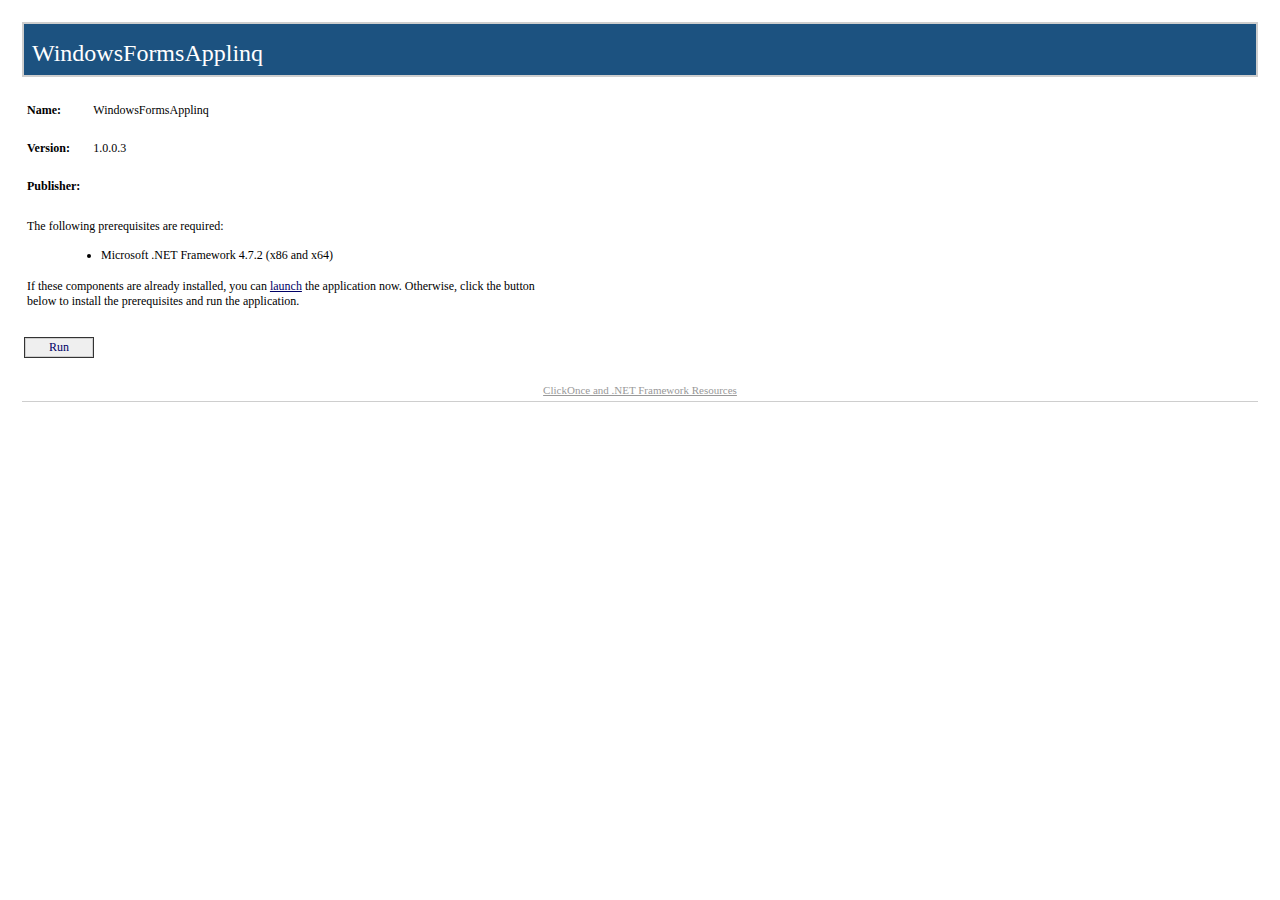
<file: WindowsFormsApplinq/WindowsFormsApplinq/bin/Debug/app.publish/publish.htm>
﻿<HTML>
  <HEAD>
    <TITLE>WindowsFormsApplinq</TITLE>
    <META HTTP-EQUIV="Content-Type" CONTENT="text/html; charset=utf-8" />
    <STYLE TYPE="text/css">
<!--
BODY{margin-top:20px; margin-left:20px; margin-right:20px; color:#000000; font-family:Tahoma; background-color:white}
A:link {font-weight:normal; color:#000066; text-decoration:none}
A:visited {font-weight:normal; color:#000066; text-decoration:none}
A:active {font-weight:normal; text-decoration:none}
A:hover {font-weight:normal; color:#FF6600; text-decoration:none}
P {margin-top:0px; margin-bottom:12px; color:#000000; font-family:Tahoma}
PRE {border-right:#f0f0e0 1px solid; padding-right:5px; border-top:#f0f0e0 1px solid; margin-top:-5px; padding-left:5px; font-size:x-small; padding-bottom:5px; border-left:#f0f0e0 1px solid; padding-top:5px; border-bottom:#f0f0e0 1px solid; font-family:Courier New; background-color:#e5e5cc}
TD {font-size:12px; color:#000000; font-family:Tahoma}
H2 {border-top: #003366 1px solid; margin-top:25px; font-weight:bold; font-size:1.5em; margin-bottom:10px; margin-left:-15px; color:#003366}
H3 {margin-top:10px; font-size: 1.1em; margin-bottom: 10px; margin-left: -15px; color: #000000}
UL {margin-top:10px; margin-left:20px}
OL {margin-top:10px; margin-left:20px}
LI {margin-top:10px; color: #000000}
FONT.value {font-weight:bold; color:darkblue}
FONT.key {font-weight: bold; color: darkgreen}
.divTag {border:1px; border-style:solid; background-color:#FFFFFF; text-decoration:none; height:auto; width:auto; background-color:#cecece}
.BannerColumn {background-color:#000000}
.Banner {border:0; padding:0; height:8px; margin-top:0px; color:#ffffff; filter:progid:DXImageTransform.Microsoft.Gradient(GradientType=1,StartColorStr='#1c5280',EndColorStr='#FFFFFF');}
.BannerTextCompany {font:bold; font-size:18pt; color:#cecece; font-family:Tahoma; height:0px; margin-top:0; margin-left:8px; margin-bottom:0; padding:0px; white-space:nowrap; filter:progid:DXImageTransform.Microsoft.dropshadow(OffX=2,OffY=2,Color='black',Positive='true');}
.BannerTextApplication {font:bold; font-size:18pt; font-family:Tahoma; height:0px; margin-top:0; margin-left:8px; margin-bottom:0; padding:0px; white-space:nowrap; filter:progid:DXImageTransform.Microsoft.dropshadow(OffX=2,OffY=2,Color='black',Positive='true');}
.BannerText {font:bold; font-size:18pt; font-family:Tahoma; height:0px; margin-top:0; margin-left:8px; margin-bottom:0; padding:0px; filter:progid:DXImageTransform.Microsoft.dropshadow(OffX=2,OffY=2,Color='black',Positive='true');}
.BannerSubhead {border:0; padding:0; height:16px; margin-top:0px; margin-left:10px; color:#ffffff; filter:progid:DXImageTransform.Microsoft.Gradient(GradientType=1,StartColorStr='#4B3E1A',EndColorStr='#FFFFFF');}
.BannerSubheadText {font:bold; height:11px; font-size:11px; font-family:Tahoma; margin-top:1; margin-left:10; filter:progid:DXImageTransform.Microsoft.dropshadow(OffX=2,OffY=2,Color='black',Positive='true');}
.FooterRule {border:0; padding:0; height:1px; margin:0px; color:#ffffff; filter:progid:DXImageTransform.Microsoft.Gradient(GradientType=1,StartColorStr='#4B3E1A',EndColorStr='#FFFFFF');}
.FooterText {font-size:11px; font-weight:normal; text-decoration:none; font-family:Tahoma; margin-top:10; margin-left:0px; margin-bottom:2; padding:0px; color:#999999; white-space:nowrap}
.FooterText A:link {font-weight:normal; color:#999999; text-decoration:underline}
.FooterText A:visited {font-weight:normal; color:#999999; text-decoration:underline}
.FooterText A:active {font-weight:normal; color:#999999; text-decoration:underline}
.FooterText A:hover {font-weight:normal; color:#FF6600; text-decoration:underline}
.ClickOnceInfoText {font-size:11px; font-weight:normal; text-decoration:none; font-family:Tahoma; margin-top:0; margin-right:2px; margin-bottom:0; padding:0px; color:#000000}
.InstallTextStyle {font:bold; font-size:14pt; font-family:Tahoma; a:#FF0000; text-decoration:None}
.DetailsStyle {margin-left:30px}
.ItemStyle {margin-left:-15px; font-weight:bold}
.StartColorStr {background-color:#4B3E1A}
.JustThisApp A:link {font-weight:normal; color:#000066; text-decoration:underline}
.JustThisApp A:visited {font-weight:normal; color:#000066; text-decoration:underline}
.JustThisApp A:active {font-weight:normal; text-decoration:underline}
.JustThisApp A:hover {font-weight:normal; color:#FF6600; text-decoration:underline}
-->

</STYLE>

<SCRIPT LANGUAGE="JavaScript">
<!--
runtimeVersion = "4.7.2";
checkClient = false;
directLink = "WindowsFormsApplinq.application";


function Initialize()
{
  if (HasRuntimeVersion(runtimeVersion, false) || (checkClient && HasRuntimeVersion(runtimeVersion, checkClient)))
  {
    InstallButton.href = directLink;
    BootstrapperSection.style.display = "none";
  }
}
function HasRuntimeVersion(v, c)
{
  var va = GetVersion(v);
  var i;
  var a = navigator.userAgent.match(/\.NET CLR [0-9.]+/g);
  if(va[0]==4)
    a = navigator.userAgent.match(/\.NET[0-9.]+E/g);
  if (c)
  {
    a = navigator.userAgent.match(/\.NET Client [0-9.]+/g);
    if (va[0]==4)
       a = navigator.userAgent.match(/\.NET[0-9.]+C/g);
  }
  if (a != null)
    for (i = 0; i < a.length; ++i)
      if (CompareVersions(va, GetVersion(a[i])) <= 0)
                                return true;
  return false;
}
function GetVersion(v)
{
  var a = v.match(/([0-9]+)\.([0-9]+)\.([0-9]+)/i);
  if(a==null)
     a = v.match(/([0-9]+)\.([0-9]+)/i);
  return a.slice(1);
}
function CompareVersions(v1, v2)
{
   if(v1.length>v2.length)
   {
      v2[v2.length]=0;
   }  
   else if(v1.length<v2.length)
   {
      v1[v1.length]=0;
   }

  for (i = 0; i < v1.length; ++i)
  {
    var n1 = new Number(v1[i]);
    var n2 = new Number(v2[i]);
    if (n1 < n2)
      return -1;
    if (n1 > n2)
      return 1;
  }
  return 0;
}

-->
</SCRIPT>

</HEAD>
  <BODY ONLOAD="Initialize()">
    <TABLE WIDTH="100%" CELLPADDING="0" CELLSPACING="2" BORDER="0">

<!-- Begin Banner -->
<TR><TD><TABLE CELLPADDING="2" CELLSPACING="0" BORDER="0" BGCOLOR="#cecece" WIDTH="100%"><TR><TD><TABLE BGCOLOR="#1c5280" WIDTH="100%" CELLPADDING="0" CELLSPACING="0" BORDER="0"><TR><TD CLASS="Banner" /></TR><TR><TD CLASS="Banner"><SPAN CLASS="BannerTextCompany" /></TD></TR><TR><TD CLASS="Banner"><SPAN CLASS="BannerTextApplication">WindowsFormsApplinq</SPAN></TD></TR><TR><TD CLASS="Banner" ALIGN="RIGHT" /></TR></TABLE></TD></TR></TABLE></TD></TR>
<!-- End Banner -->


<!-- Begin Dialog -->
<TR><TD ALIGN="LEFT"><TABLE CELLPADDING="2" CELLSPACING="0" BORDER="0" WIDTH="540"><TR><TD WIDTH="496">

<!-- Begin AppInfo -->
<TABLE><TR><TD COLSPAN="3">&nbsp;</TD></TR><TR><TD><B>Name:</B></TD><TD WIDTH="5"><SPACER TYPE="block" WIDTH="10" /></TD><TD>WindowsFormsApplinq</TD></TR><TR><TD COLSPAN="3">&nbsp;</TD></TR><TR><TD><B>Version:</B></TD><TD WIDTH="5"><SPACER TYPE="block" WIDTH="10" /></TD><TD>1.0.0.3</TD></TR><TR><TD COLSPAN="3">&nbsp;</TD></TR><TR><TD><B>Publisher:</B></TD><TD WIDTH="5"><SPACER TYPE="block" WIDTH="10" /></TD><TD /></TR><tr><td colspan="3">&nbsp;</td></tr></TABLE>
<!-- End AppInfo -->


<!-- Begin Prerequisites -->
<TABLE ID="BootstrapperSection" BORDER="0"><TR><TD COLSPAN="2">The following prerequisites are required:</TD></TR><TR><TD WIDTH="10">&nbsp;</TD><TD><UL>
<LI>Microsoft .NET Framework 4.7.2 (x86 and x64)</LI>
</UL></TD></TR><TR><TD COLSPAN="2">
If these components are already installed, you can <SPAN CLASS="JustThisApp"><A HREF="WindowsFormsApplinq.application">launch</A></SPAN> the application now. Otherwise, click the button below to install the prerequisites and run the application.
</TD></TR><TR><TD COLSPAN="2">&nbsp;</TD></TR></TABLE>
<!-- End Prerequisites -->


</TD></TR></TABLE>
<!-- Begin Buttons -->
<TR><TD ALIGN="LEFT"><TABLE CELLPADDING="2" CELLSPACING="0" BORDER="0" WIDTH="540" STYLE="cursor:hand" ONCLICK="window.navigate(InstallButton.href)"><TR><TD ALIGN="LEFT"><TABLE CELLPADDING="1" BGCOLOR="#333333" CELLSPACING="0" BORDER="0"><TR><TD><TABLE CELLPADDING="1" BGCOLOR="#cecece" CELLSPACING="0" BORDER="0"><TR><TD><TABLE CELLPADDING="1" BGCOLOR="#efefef" CELLSPACING="0" BORDER="0"><TR><TD WIDTH="20"><SPACER TYPE="block" WIDTH="20" HEIGHT="1" /></TD><TD><A ID="InstallButton" HREF="setup.exe">Run</A></TD><TD width="20"><SPACER TYPE="block" WIDTH="20" HEIGHT="1" /></TD></TR></TABLE></TD></TR></TABLE></TD></TR></TABLE></TD><TD WIDTH="15%" ALIGN="right" /></TR></TABLE></TD></TR>
<!-- End Buttons -->
</TD></TR>
<!-- End Dialog -->



<!-- Spacer Row -->
<TR><TD>&nbsp;</TD></TR>

<TR><TD>
<!-- Begin Footer -->
<TABLE WIDTH="100%" CELLPADDING="0" CELLSPACING="0" BORDER="0" BGCOLOR="#ffffff"><TR><TD HEIGHT="5"><SPACER TYPE="block" HEIGHT="5" /></TD></TR><TR><TD CLASS="FooterText" ALIGN="center"><A HREF="https://go.microsoft.com/fwlink/?LinkId=154571">ClickOnce and .NET Framework Resources</A>
</TD></TR><TR><TD HEIGHT="5"><SPACER TYPE="block" HEIGHT="5" /></TD></TR><TR><TD HEIGHT="1" bgcolor="#cecece"><SPACER TYPE="block" HEIGHT="1" /></TD></TR></TABLE>
<!-- End Footer -->
</TD></TR>

</TABLE>
  </BODY>
</HTML>
</file>
